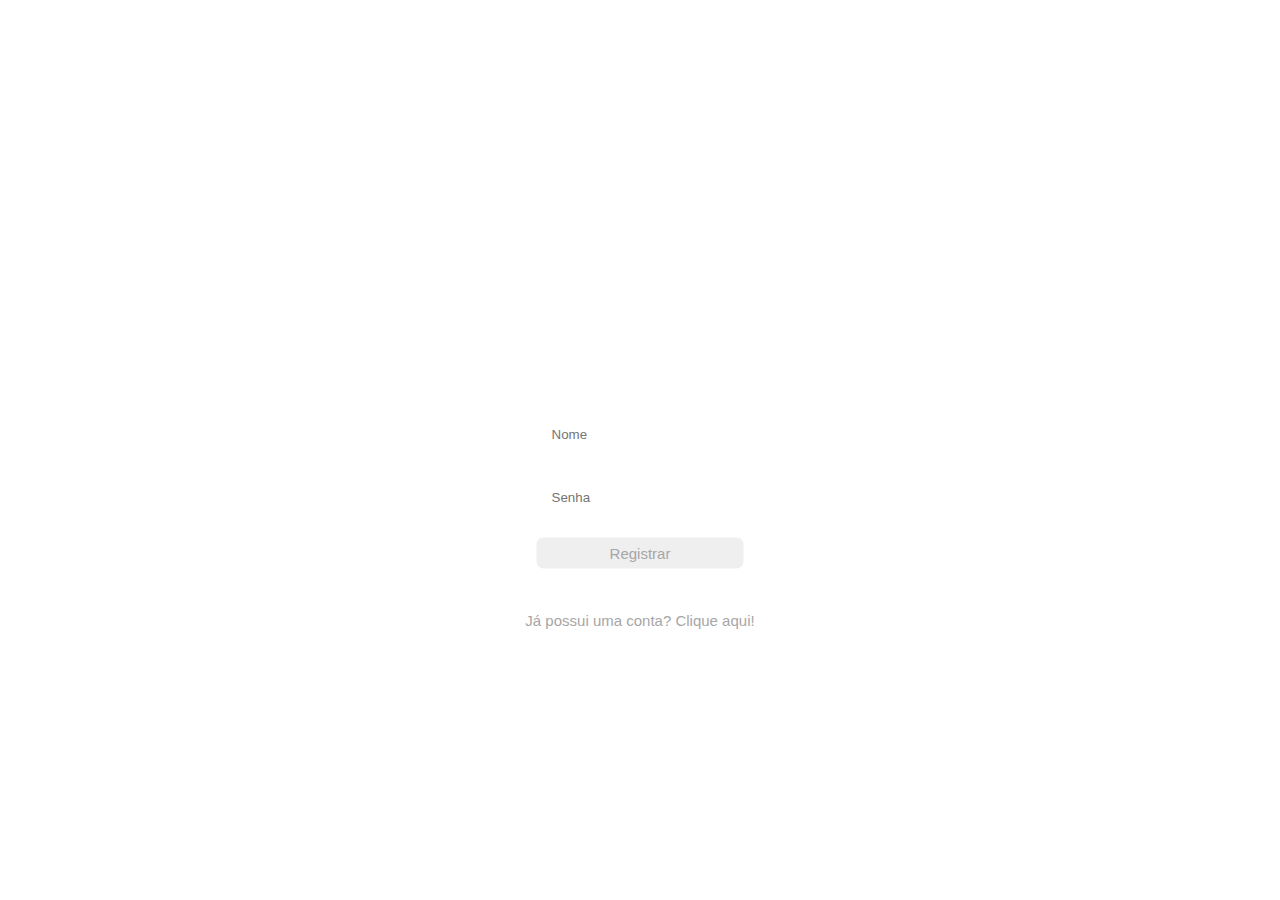
<file: Registrar.html>
<!DOCTYPE html>

<html>
<head>
	<title>Registrar</title>
	<meta charset="utf-8">
	


    <style>

       body{
            font-family: Arial, Helvetica, sans-serif;
            background-image: url(https://www.sliit.lk/wp-content/uploads/2018/02/minimalizm-gradient-background.jpg);
        }


        div{
            background-image: url(https://www.sliit.lk/wp-content/uploads/2018/02/minimalizm-gradient-background.jpg);
            position: absolute;
            top: 50%;
            left: 50%;
            transform: translate(-50%,-50%);
            padding: 60px;
            border-radius: 15px;
            color: #fff;

        }

        input{
            padding: 15px;
            border: none;
            outline: none;
        }
        button{
            border: none;
            padding: 7px;
            width: 100%;
            border-radius: 7px ;
            font-size: 15px;
            cursor: pointer;
            text-decoration: none;
            
        }

        button2{
            border: none;
            padding: 4px;
            width: 100%;
            border-radius: 7px ;
            font-size: 15px;
            cursor: pointer;
            text-decoration: none;
        }


a {
	text-decoration: none;	
}

        button:hover{
            background-color: rgb(218, 218, 218);
        }

        button2:hover{
            background-color: rgb(218, 218, 218);
        }

        div2{  background-color: white;
            position: absolute;
            top: 69%;
            left: 50%;
            transform: translate(-50%,-50%);
            padding: 5px;
            border-radius: 15px;
            color: #fff;

        }

        body2{
            font-family: Arial, Helvetica, sans-serif;
            background-color: rgb(255, 255, 255);
        }

        a:link, a:visited {
	color: #a7a6a6;
}

    </style>
</head>
    <body>
        <div>
         <h1> Registrar </h1>
         <input type="text" placeholder="Nome">
         <br><br>
         <input type="password" placeholder="Senha">
         <br> <br> 
        <button> <a href="index.html">Registrar</a></button>

    </div>

  
    <div2> 

    <button2> <a href="tela-de-login.html">Já possui uma conta? Clique aqui!</a> </button2>

</div2>
</body>

</body>
</html>
</file>
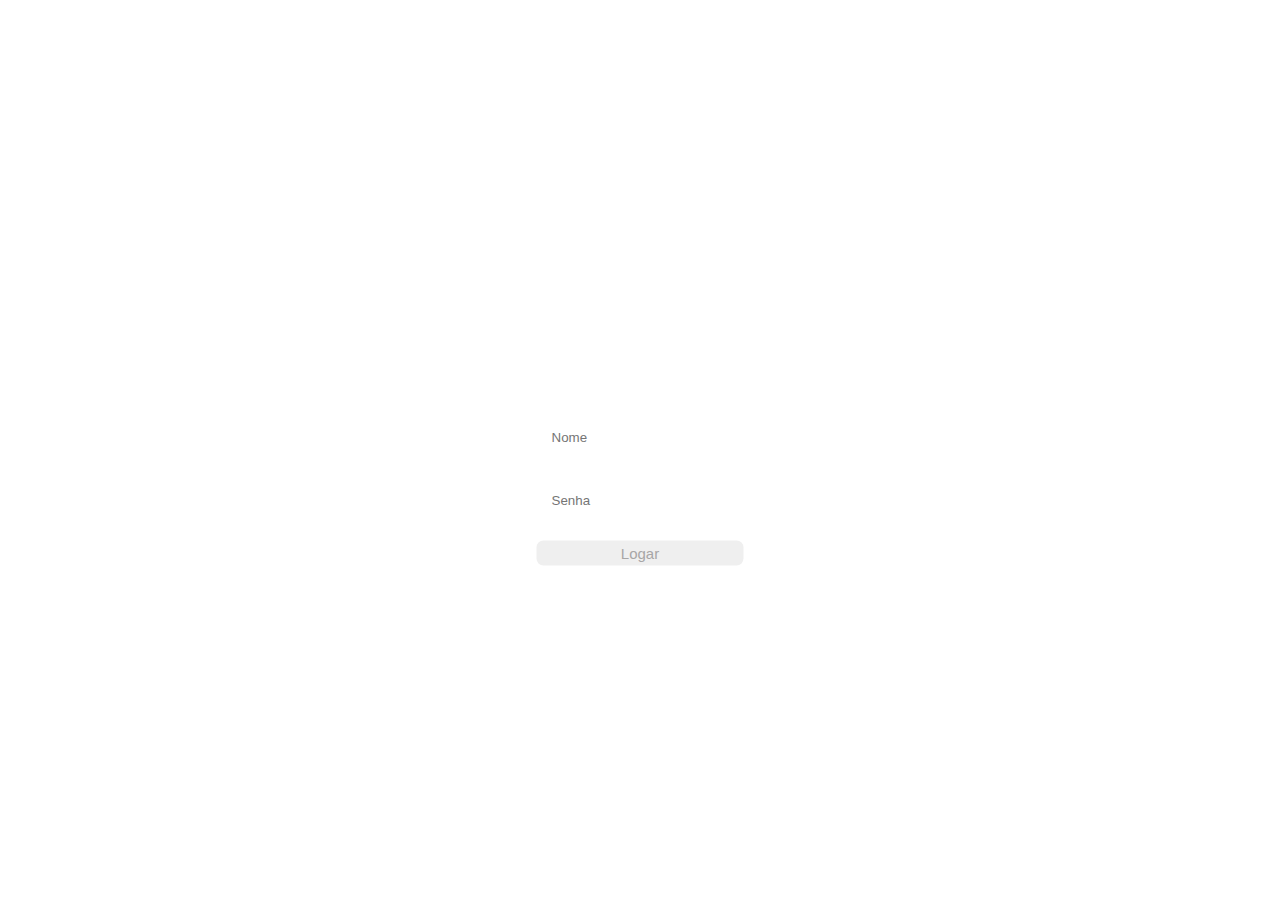
<file: tela-de-login.html>
<!DOCTYPE html>

<html>
<head>
	<title>Tela de Login</title>
	<meta charset="utf-8">
	


    <style>

       body{
            font-family: Arial, Helvetica, sans-serif;
            background-image: url(https://www.sliit.lk/wp-content/uploads/2018/02/minimalizm-gradient-background.jpg);
        }


        div{
            background-image: url(https://www.sliit.lk/wp-content/uploads/2018/02/minimalizm-gradient-background.jpg);
            position: absolute;
            top: 50%;
            left: 50%;
            transform: translate(-50%,-50%);
            padding: 60px;
            border-radius: 15px;
            color: #fff;

        }

        input{
            padding: 15px;
            border: none;
            outline: none;
        }
        button{
            border: none;
            padding: 4px;
            width: 100%;
            border-radius: 7px ;
            font-size: 15px;
            cursor: pointer;
            text-decoration: none;
            
        }

        button2{
            border: none;
            padding: 4px;
            width: 100%;
            border-radius: 7px ;
            font-size: 15px;
            cursor: pointer;
            text-decoration: none;
        }


a {
	text-decoration: none;	
}

        button:hover{
            background-color: rgb(218, 218, 218);
        }

        button2:hover{
            background-color: rgb(218, 218, 218);
        }

        div2{
            position: absolute;
            top: 72%;
            left: 50%;
            transform: translate(-50%,-50%);
            padding: 70px;
            border-radius: 15px;
            color: #fff;

        }

        body2{
            font-family: Arial, Helvetica, sans-serif;
            background-color: rgb(255, 255, 255);
        }

        a:link, a:visited {
	color: #a7a6a6;
}

    </style>
</head>
    <body>
        <div>
         <h1> Login </h1>
         <input type="text" placeholder="Nome">
         <br><br>
         <input type="password" placeholder="Senha">
         <br> <br> 
        <button> <a href="index.html">Logar</a></button>

    </div>


</body>

</body>
</html>
</file>
